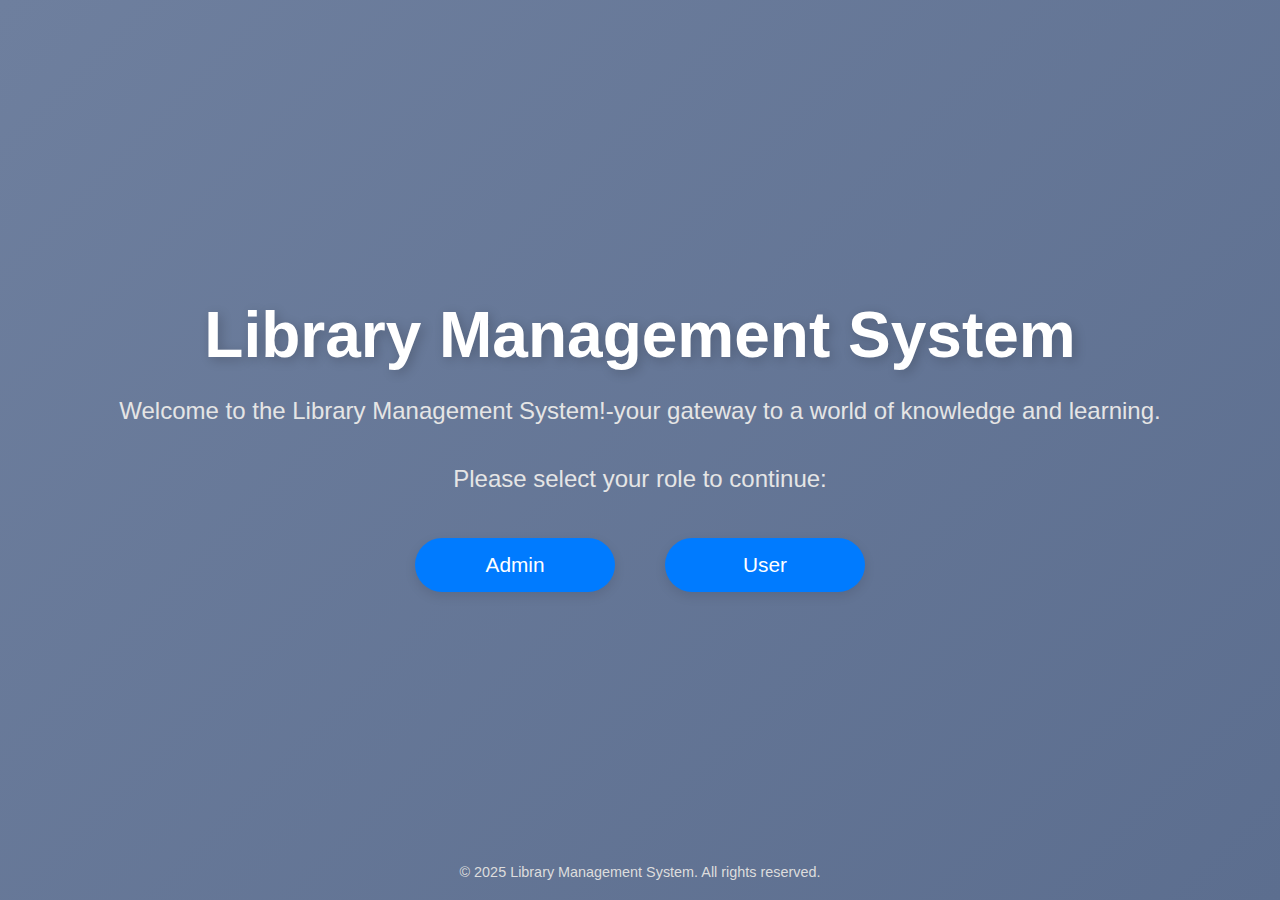
<file: library_management/templates/index.html>
<!DOCTYPE html>
<html lang="en">
<head>
    <meta charset="UTF-8">
    <meta name="viewport" content="width=device-width, initial-scale=1.0">
    <title>Library Management System</title>
    <style>
        /* General Reset */
        * {
            margin: 0;
            padding: 0;
            box-sizing: border-box;
        }

        body {
            font-family: 'Arial', sans-serif;
            background: linear-gradient(135deg, #6e7f9e, #5c6e8f);
            color: #333;
            display: flex;
            justify-content: center;
            align-items: center;
            height: 100vh;
            text-align: center;
            flex-direction: column;
            padding: 0 20px;
            overflow: hidden;
        }

        h1 {
            font-size: 4em;
            color: #fff;
            margin-bottom: 20px;
            font-weight: bold;
            text-shadow: 3px 3px 12px rgba(0, 0, 0, 0.2);
        }

        .intro-text {
            font-size: 1.5em;
            color: #e5e5e5;
            margin-bottom: 30px;
            line-height: 1.6;
        }

        .button-container {
            display: flex;
            justify-content: center;
            gap: 30px;
            flex-wrap: wrap;
        }

        .button-container button,
        .button-container a {
            background-color: #007bff;
            color: white;
            font-size: 1.3em;
            padding: 15px 30px;
            border: none;
            border-radius: 50px;
            cursor: pointer;
            transition: all 0.3s ease;
            box-shadow: 0 4px 12px rgba(0, 0, 0, 0.1);
            width: 200px;
            margin: 10px;
            text-decoration: none;
            display: inline-block;
            text-align: center;
        }

        .button-container button:hover,
        .button-container a:hover {
            background-color: #0056b3;
            transform: translateY(-5px);
            box-shadow: 0 6px 16px rgba(0, 0, 0, 0.2);
        }

        .button-container button:active,
        .button-container a:active {
            transform: translateY(2px);
        }

        .footer {
            position: absolute;
            bottom: 20px;
            font-size: 0.9em;
            color: #ddd;
        }

        /* Responsive Design */
        @media (max-width: 768px) {
            h1 {
                font-size: 3em;
            }

            .intro-text {
                font-size: 1.2em;
                margin-bottom: 20px;
            }

            .button-container {
                flex-direction: column;
                gap: 15px;
            }

            .button-container button,
            .button-container a {
                width: 100%;
                font-size: 1.1em;
            }
        }

        @media (max-width: 480px) {
            h1 {
                font-size: 2.5em;
            }

            .intro-text {
                font-size: 1em;
            }

            .button-container button,
            .button-container a {
                font-size: 1em;
                padding: 12px 20px;
            }
        }
    </style>
</head>
<body>

    <h1>Library Management System</h1>
    <p class="intro-text">Welcome to the Library Management System!-your gateway to a world of knowledge and learning.</p>
    <p class="intro-text">Please select your role to continue:</p>

    <div class="button-container">
        <a href="/admin">Admin</a>
        <a href="/signup">User</a>
    </div>

    <div class="footer">
        <p>&copy; 2025 Library Management System. All rights reserved.</p>
    </div>

</body>
</html>
</file>
